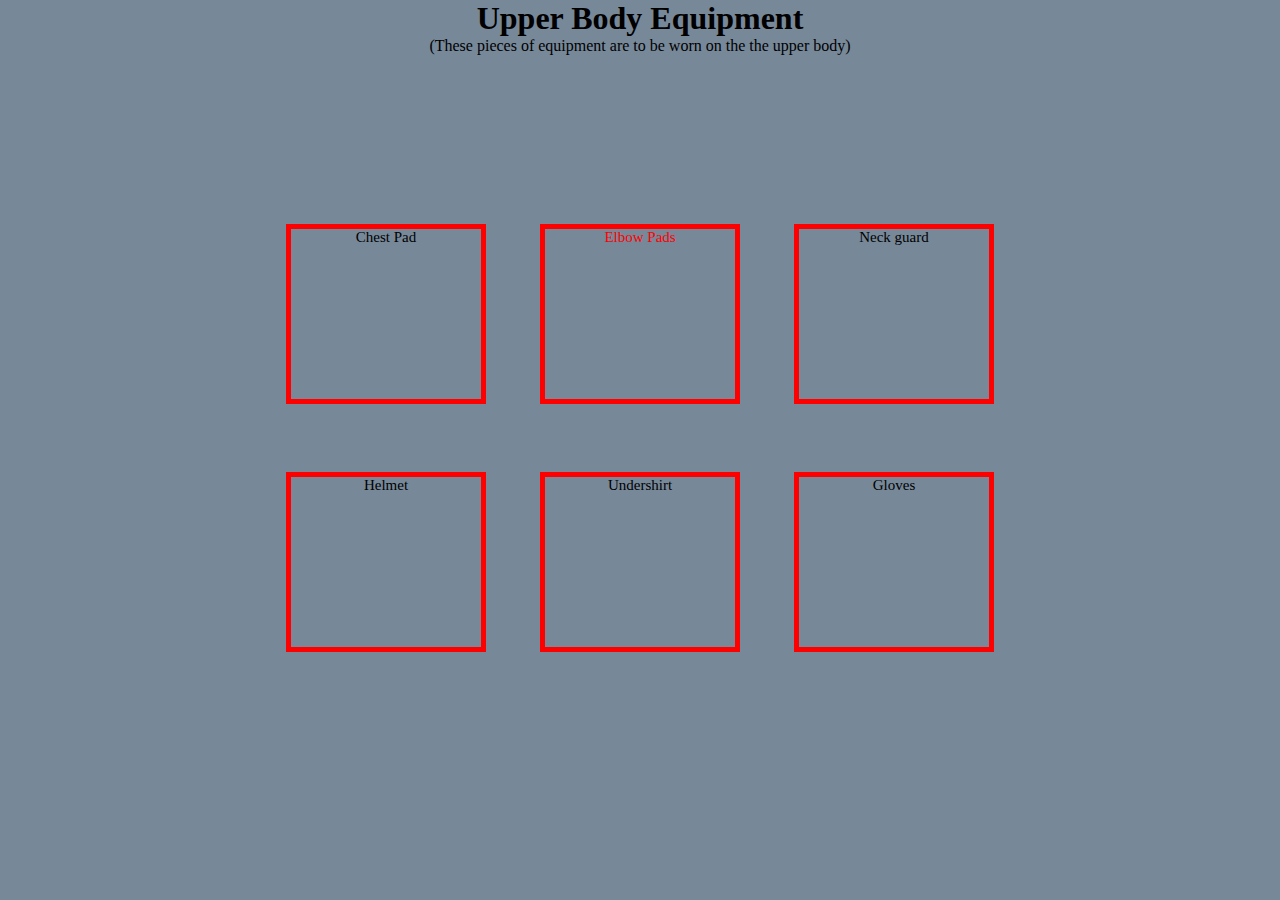
<file: index4.html>
<!DOCTYPE html>
<html>
    <title>Upper Body Equipment</title>
    <link rel="stylesheet" href="styles4.css">
    <head>
        <header>
            <center>
            <h1>Upper Body Equipment</h1>
            </center>
          </header>
    </head>
    <center>
    <p>(These pieces of equipment are to be worn on the the upper body)</p>
    </center>
    <center>
    <div class="grid">
        <!--Names And Boxes with images inside-->
        <br> <br> <br> <br> <br> <br> <br> <br>
        <section class="BP">Chest Pad</section>
        <section class="VT">Elbow Pads</section>
        <section class="CMD">Neck guard</section>
        <br> <br>
        <section class="CG">Helmet</section>
        <section class="JE">Undershirt</section>
        <section class="AC">Gloves</section>
    </div>
    </center>
</html>
</file>
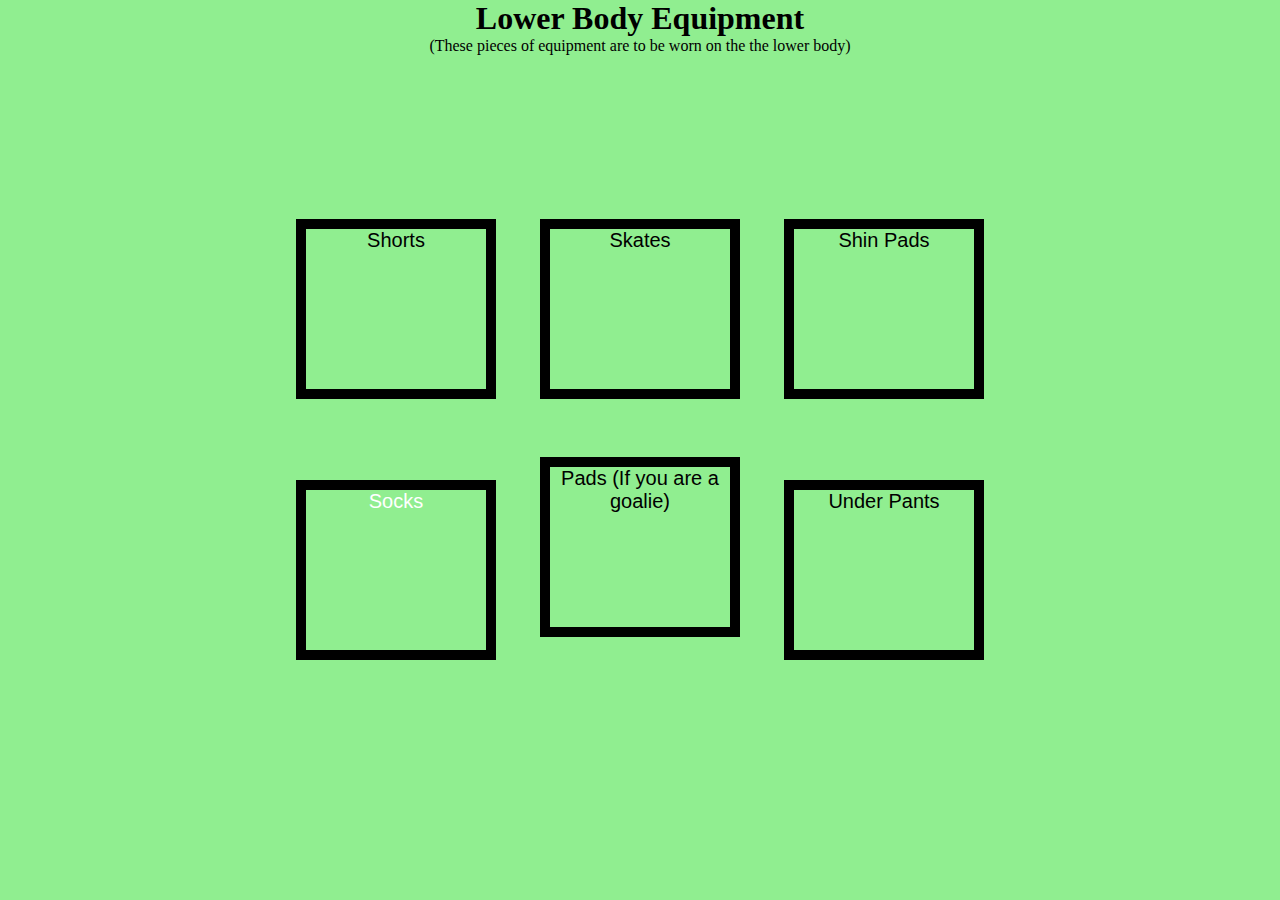
<file: index5.html>
<!DOCTYPE html>
<html>
    <title>Lower Body Equipment</title>
    <link rel="stylesheet" href="styles5.css">
    <head>
        <header>
            <center>
            <h1>Lower Body Equipment</h1>
            </center>
          </header>
    </head>
    <center>
    <p>(These pieces of equipment are to be worn on the the lower body)</p>
    </center>
    <center>
    <div class="grid">
        <br> <br> <br> <br> <br> <br> <br> <br>
        <section class="BP">Shorts</section>
        <section class="VT">Skates</section>
        <section class="CMD">Shin Pads</section>
        <br> <br>
        <section class="CG">Socks</section>
        <section class="JE">Pads (If you are a goalie)</section>
        <section class="AC">Under Pants</section>
    </div>
    </center>
</html>
</file>
<file: styles4.css>
*{
    margin: 0;
    box-sizing: border-box;  
    background-color: lightslategray;

}

 section{
        width: 200px;
        height: 180px;
        border: 5px solid red;
        display: inline-block; 
        padding: 0px;
        margin: 25px;
        font-family:'Times New Roman', Times, serif;
        font-size: 15px;
        text-align: center;
        color: black;       
 }
/*here is my css for my boxes and images*/
.BP{
    background-image: url(https://th.bing.com/th/id/OIP.pzG7xvwVn7zN1btsms8qHwHaHa?w=212&h=213&c=7&r=0&o=5&dpr=1.3&pid=1.7);
    color: black;
    background-size: 200px
}
.VT{
  background-image: url(https://www.bing.com/th?id=OIP.yJSv3HppkAyYx4zRbci_pQHaHF&w=151&h=150&c=8&rs=1&qlt=90&o=6&dpr=1.3&pid=3.1&rm=2);
  color:red;
  background-size: 200px;
}
.CMD{
  background-image: url(https://www.bing.com/th?id=OIP.-Bz7fj-gQA20xPyiPPunGAHaHa&w=146&h=150&c=8&rs=1&qlt=90&o=6&dpr=1.3&pid=3.1&rm=2);
  background-size: 200px;
}
.CG{
    background-image: url(https://cdn.shopify.com/s/files/1/1956/9819/products/416028_1024x1024.jpg?v=1556805250);
    background-size: 200px;
  color: black;
}
.JE{
  background-image: url(https://th.bing.com/th?id=OIP.wPQVHQZsY9NBL9XAFGMMPgAAAA&w=80&h=80&c=1&vt=10&bgcl=2da1df&r=0&o=6&dpr=1.3&pid=5.1);
  background-size: 175px;
  color: black;

}
.AC{
    background-image: url(https://th.bing.com/th/id/OIP.jDDowpN8kmAzJyccdKIKegHaHa?w=209&h=208&c=7&r=0&o=5&dpr=1.3&pid=1.7);
    background-size: 200px;
}
</file>
<file: styles5.css>
*{
    margin: 0;
    box-sizing: border-box;  
    background-color: lightgreen;

}

 section{
        width: 200px;
        height: 180px;
        border: 10px solid black;
        display: inline-block; 
        padding: 0px;
        margin: 20px;
        font-family:Impact, Haettenschweiler, 'Arial Narrow Bold', sans-serif;
        font-size: 20px;
        text-align: center;
        color: black;       
 }

.BP{
    background-image: url(https://th.bing.com/th/id/OIP.53Ef1vMqwoduqJ8Hg6Lh4wHaJ4?w=133&h=180&c=7&r=0&o=5&dpr=1.3&pid=1.7);
    color: black;
    background-size: 200px
}
.VT{
  background-image: url(https://th.bing.com/th/id/OIP.l3dEHgMUxfMz93boQaSUSQHaGi?w=225&h=199&c=7&r=0&o=5&dpr=1.3&pid=1.7);
  color:black;
  background-size: 200px;
}
.CMD{
  background-image: url(https://www.hockeystickman.com/cdn/shop/files/RL4SRSHN1_600x.png?v=1701449813);
  background-size: 200px;
}
.CG{
    background-image: url(https://www.bing.com/th?id=OIP.mfApMinAiF4IPT2V82EXwAHaHa&w=154&h=150&c=8&rs=1&qlt=90&o=6&dpr=1.3&pid=3.1&rm=2);
    background-size: 200px;
  color: white;
}
.JE{
  background-image: url(https://th.bing.com/th/id/OIP.CzyCEDHJvrv3qpzmy64NwwHaHa?w=194&h=193&c=7&r=0&o=5&dpr=1.3&pid=1.7);
  background-size: 175px;
  color: black;

}
.AC{
    background-image: url(https://th.bing.com/th?q=Under+Armour+Hockey&w=80&h=80&c=7&o=5&dpr=1.3&pid=1.7&mkt=en-CA&cc=CA&setlang=en&adlt=strict&t=1);
    background-size: 200px;
}
</file>
